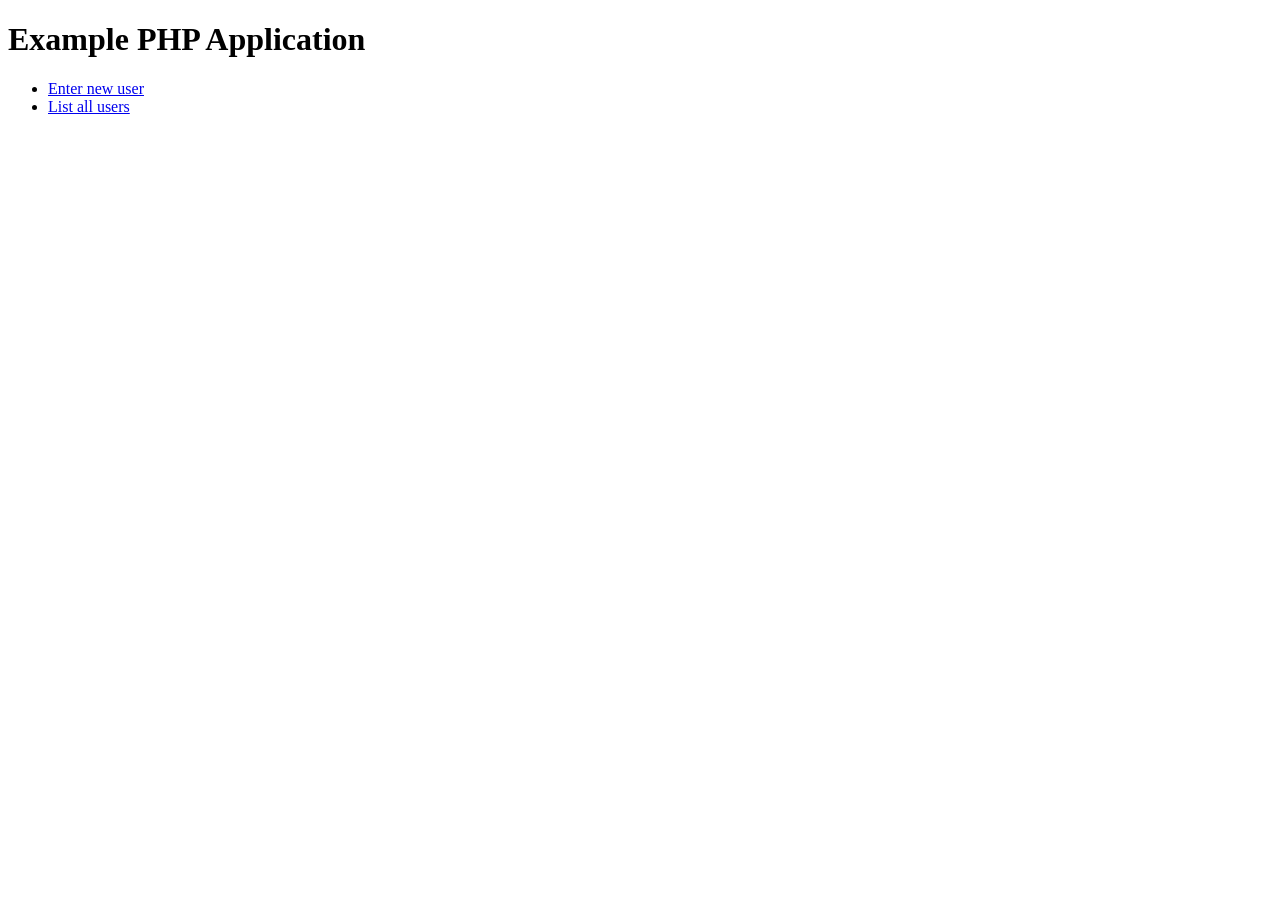
<file: code-examples/index.html>
<!DOCTYPE html>
<html>
  <head>
    <title>Example PHP Application</title>
  </head>
  <body>
    <h1>Example PHP Application</h1>
    <div>
      <ul>
        <li>
          <a href="newuserform.html">Enter new user</a>
        </li>
        <li>
          <a href="showUsers.php">List all users</a>
        </li>
      </ul>
    </div>
  </body>
</html>
</file>
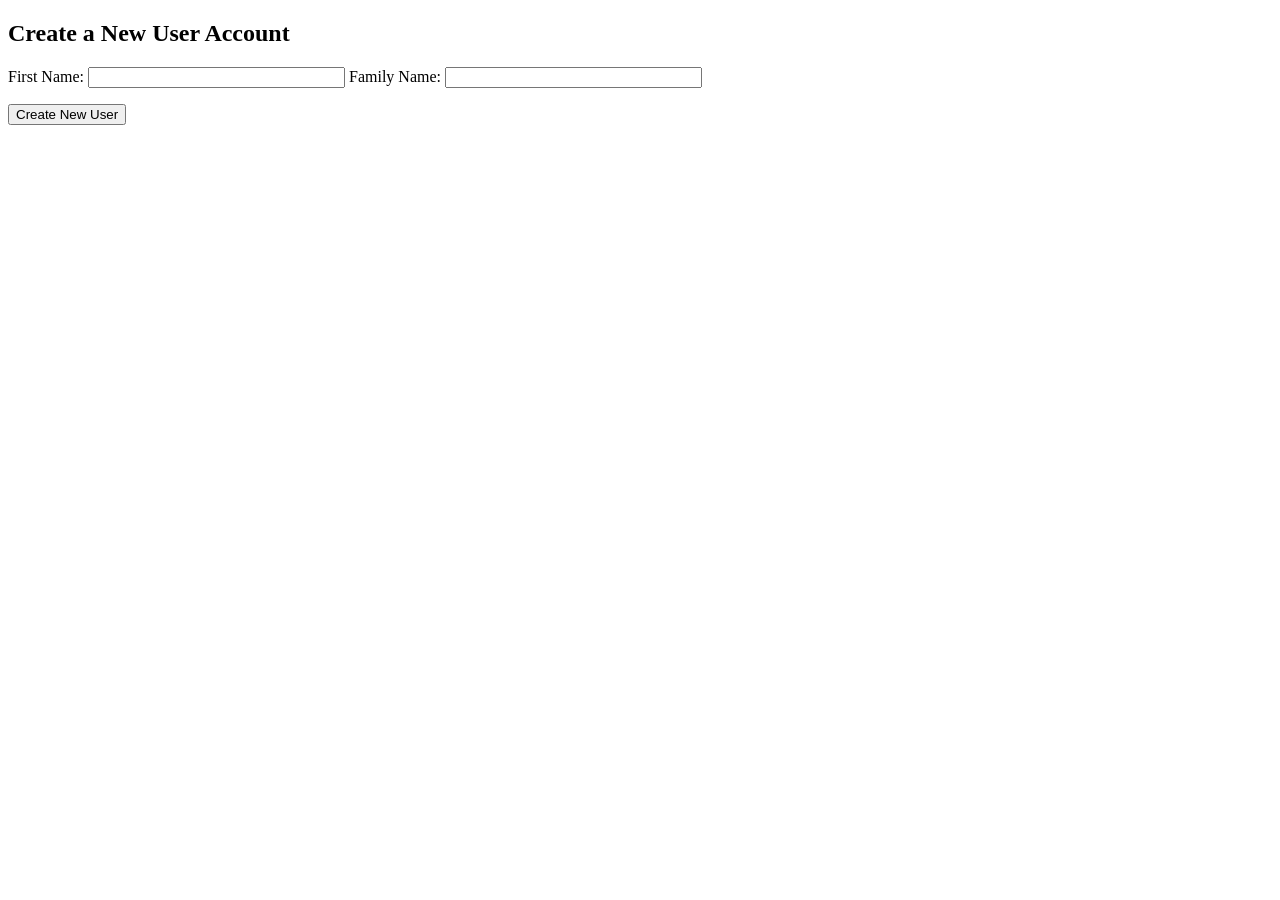
<file: code-examples/newuserform.html>
<!DOCTYPE html>
<html>
<head>
  <title>Create New User Account</title>
</head>
<body>
<h2>Create a New User Account</h2>
  <form method='post' action='createNewUser.php' name='newUserForm'>
    <label>First Name:</label>
    <input type='text' name='firstName' size='30'>
    <label>Family Name:</label>
    <input type='text' name='familyName' size='30'>
    <p><input type='submit' value='Create New User'></p>
  </form>
</body>
</html>
</file>
